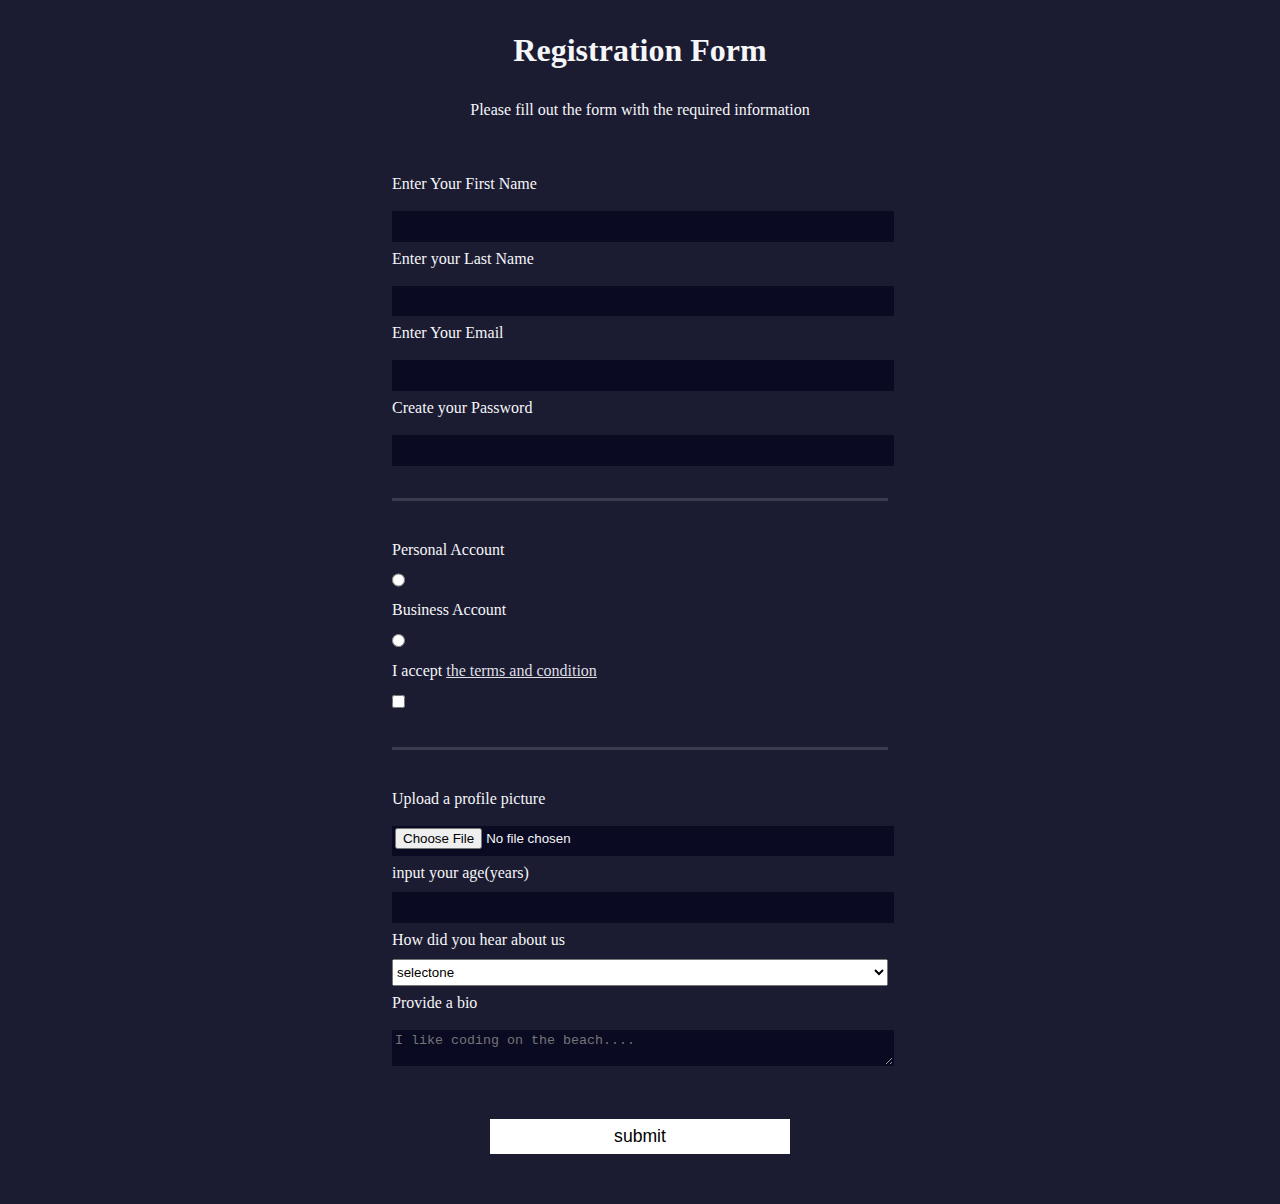
<file: index.html>
<!DOCTYPE html>
<html lan="en">
<head>
    <meta charset="utf-8">
    <link rel="stylesheet" href="styles.css">
    <title>Registration form</title>
</head>
<body>
<h1>Registration Form</h1>
<p>Please fill out the form with the required information</p>
<form>
    <fieldset>
        <label for="name1">Enter Your First Name</label>
        <input required type="text" id="name1" name="firstname"/>
        <label for="name2">Enter your Last Name</label>
        <input required type="text" id="name2" name="secondname"/>
        <label for="email">Enter Your Email</label>
        <input required type="email" id="email" name="useremail"/>
        <label for="password">Create your Password</label>
        <input required type="password" pattern="[a-z0-5]{8,}" id="password" name="setpwd"/>
    </fieldset>
    <fieldset>
<label for="paccount">Personal Account</label>
        <input type="radio" id="paccount" name="x" class="field2"/>
        <label for="Baccount">Business Account</label>
        <input type="radio" id="Baccount" name="x" class="field2"/>
        <label for="tandc">I accept <a href="freecodecamp.com">the terms and condition</a></label>
        <input type="checkbox" id="tandc" name="x" class="field2"required/>
    </fieldset>
    <fieldset>
<label for="profilepr"> Upload a profile picture</label>
<input type="file" id="profilepr" name="ppfile" required/>
<label for="age"></label>input your age(years)</label>
<input type="number" max="75" min="18" id="age" name="Age" required/>
<label for="referrer"></label>How did you hear about us</label>
 <select id="referrer" name="referrence" required>
    <option value="">selectone</option>
    <option value="1">newschannel</option>
    <option value="2">youtube</option>
    <option value="3">forun</option>
    <option value="4">others</option>
</select>
<label>Provide a bio</label>
<textarea rows="2" cols="50" placeholder="I like coding on the beach...." required></textarea>
</fieldset>
<input type="submit" value="submit"/>
   

</form>


</body>

</html>
</file>
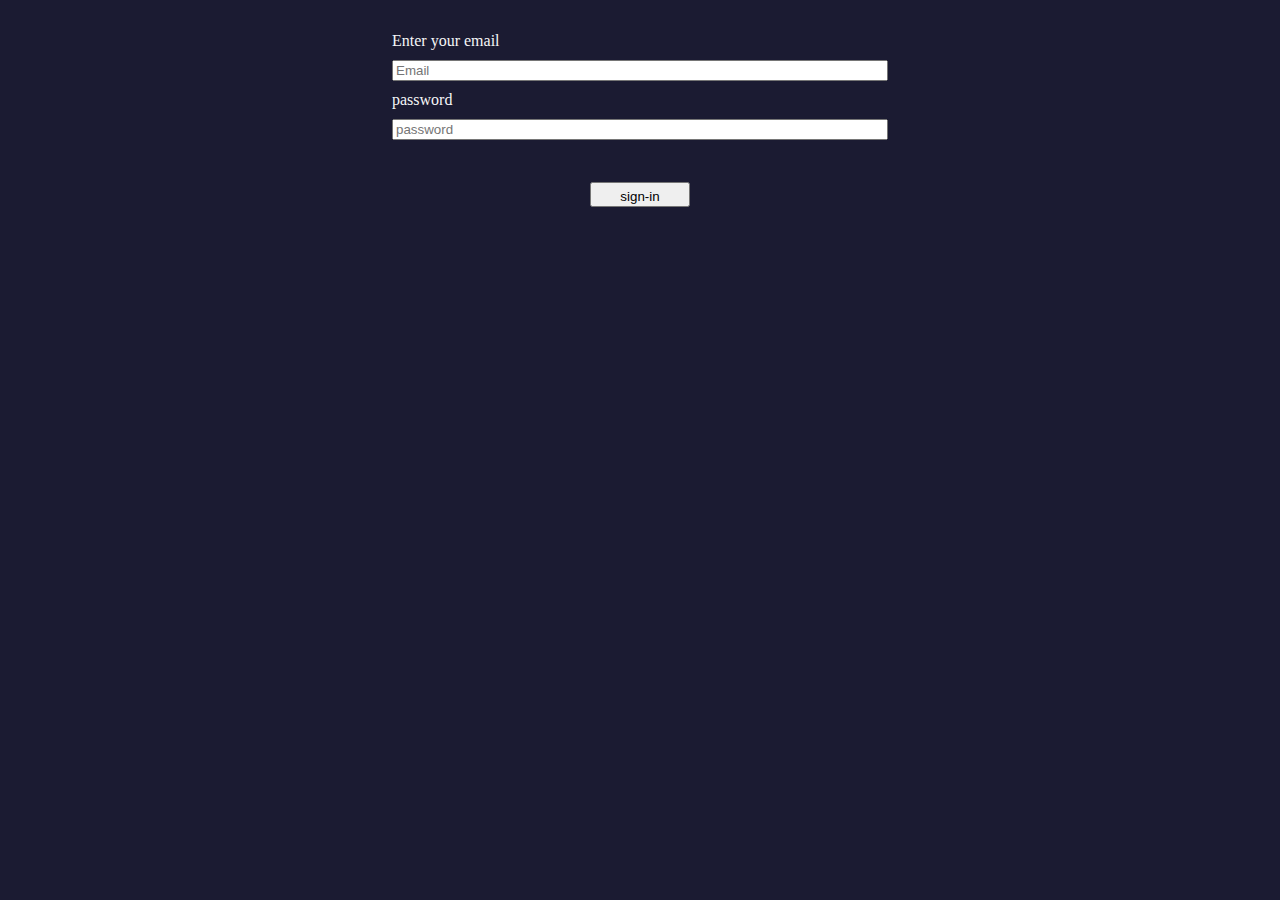
<file: project1/signin.html>
<!DOCTYPE html>
<html lang="en">
    <head>
        <meta charset="urf-8">
        <meta name="viewport" content="width=device-width, initial-scale=1.0">
        <link rel="stylesheet" href="signup.css">
        <title>sign-up</title>
    </head>
    <body>
        <main>
            <form id="signup">
                <fieldset>
                    <div>
                       
                    <label for="email">Enter your email</label>
                    <input type="email" id="email" placeholder="Email">
                    <label for="email">password</label>
                    <input type="password" id="email" placeholder="password">
                    </div>
                </fieldset>
                <button type="button">sign-in</button>

            </form>
        </main>
    </body>
</html>
</file>
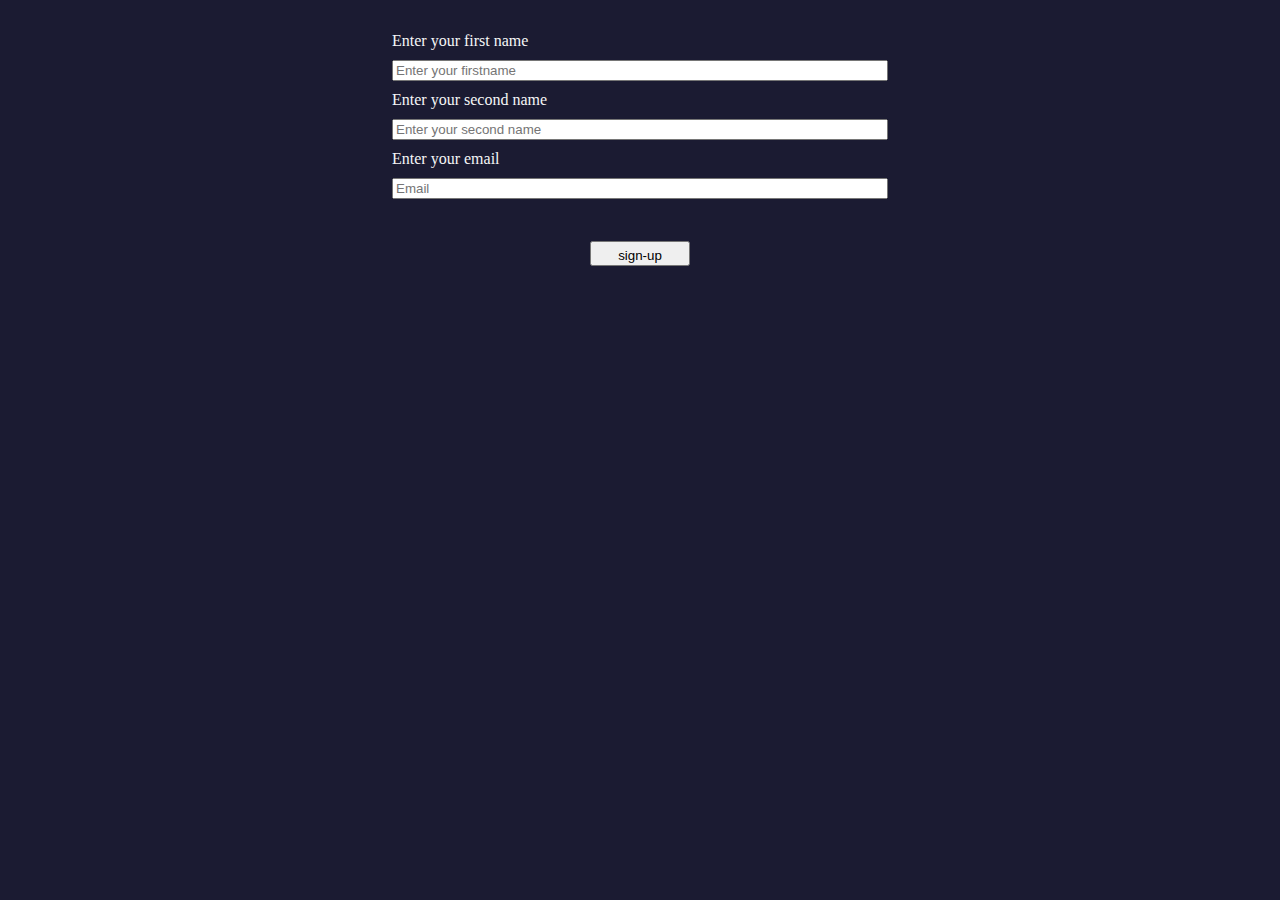
<file: project1/signup.html>
<!DOCTYPE html>
<html lang="en">
    <head>
        <meta charset="urf-8">
        <meta name="viewport" content="width=device-width, initial-scale=1.0">
        <link rel="stylesheet" href="signup.css">
        <title>sign-up</title>
    </head>
    <body>
        <main>
            <form id="signup">
                <fieldset>
                    <div>
                        <label for="name1">Enter your first name</label>
                    <input  id="name1" type="text" placeholder="Enter your firstname">
                    <label for="name2">Enter your second name</label>
                    <input  id="name2" type="text" placeholder="Enter your second name">
                    <label for="email">Enter your email</label>
                    <input type="email" id="email" placeholder="Email">
                    </div>
                </fieldset>
                <button type="button">sign-up</button>

            </form>
        </main>
    </body>
</html>
</file>
<file: styles.css>
h1,p{
    text-align: center;
    margin:1em auto;
    
}
body{
    width:100%;
    height:100vh;
    margin:0;
    background-color:#1b1b32;
    color:  #f5f6f7;
    font-family:Tahoma;
    font-size:16px;
    

}

form{
    width:60vh;
    max-width:500px;
    min-width:300px;
    margin:0 auto;
    padding-bottom:2em;

}
fieldset{
    border:none;
    padding:2rem 0;
    border-bottom:3px solid #3b3b4f;;

    
}
label{
    display:block;
    margin:0.5rem 0;

}
input,textarea,select{
    margin:10px 0 0 0;
    width:100%;
    min-height:2em;
}
input,textarea{
    background-color:#0a0a23;
    border:1px solid #0a0a23;
}
.field2{
    width:unset;
    margin:0 0.5em 0 0;
    vertical-align:middle;



}
input[type="submit"]{
    border-color: white;
    width:60%;
    display:block;
    margin:1em auto;
    height:2em;
    font-size:1.1rem;
    background-color:white;
    min-width:300px;

}
input[type="file"]{
    padding:1px 2px;
}
fieldset:last-of-type{
    border-bottom:none;
}
a{
    color:#dfdfe2;
}
</file>
<file: project1/signup.css>
body{
    width: 100%;
    height: 100vh;
    margin: 0;
    background-color: #1b1b32;
    color: #f5f6f7;
    font-family: Tahoma;
    font-size: 16px;
}
div{
    display:flex;
    flex-direction: column;
    
    
}
fieldset
     {
        border: none;
        padding: 2rem 0;
        
   
}
form{
width: 60vw;
  max-width: 500px;
  min-width: 300px;
  margin: 0 auto;
  padding-bottom: 2em;}
  input{
    margin:10px 0 10px 0;
  }
  button{
    width:100px;
    height:25px;
   display:block;
   margin-left:200px ;
    padding:5px 1px 5px 1px;
  }
</file>
